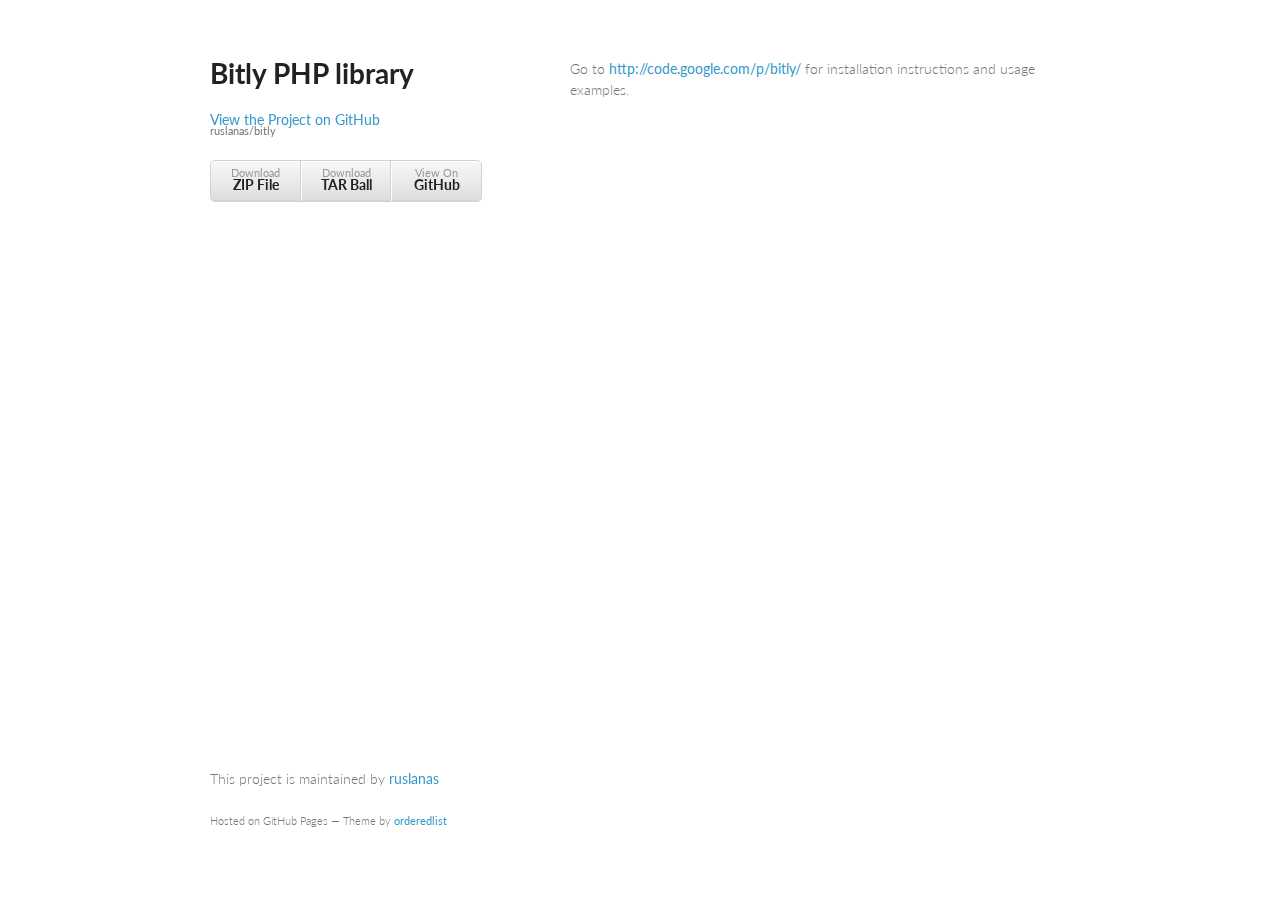
<file: index.html>
<!doctype html>
<html>
  <head>
    <meta charset="utf-8">
    <meta http-equiv="X-UA-Compatible" content="chrome=1">
    <title>Bitly PHP library by ruslanas</title>

    <link rel="stylesheet" href="stylesheets/styles.css">
    <link rel="stylesheet" href="stylesheets/pygment_trac.css">
    <meta name="viewport" content="width=device-width, initial-scale=1, user-scalable=no">
    <!--[if lt IE 9]>
    <script src="//html5shiv.googlecode.com/svn/trunk/html5.js"></script>
    <![endif]-->
  </head>
  <body>
    <div class="wrapper">
      <header>
        <h1>Bitly PHP library</h1>
        <p></p>

        <p class="view"><a href="https://github.com/ruslanas/bitly">View the Project on GitHub <small>ruslanas/bitly</small></a></p>


        <ul>
          <li><a href="https://github.com/ruslanas/bitly/zipball/master">Download <strong>ZIP File</strong></a></li>
          <li><a href="https://github.com/ruslanas/bitly/tarball/master">Download <strong>TAR Ball</strong></a></li>
          <li><a href="https://github.com/ruslanas/bitly">View On <strong>GitHub</strong></a></li>
        </ul>
      </header>
      <section>
        <p>Go to <a href="http://code.google.com/p/bitly/">http://code.google.com/p/bitly/</a> for installation
instructions and usage examples.</p>
      </section>
      <footer>
        <p>This project is maintained by <a href="https://github.com/ruslanas">ruslanas</a></p>
        <p><small>Hosted on GitHub Pages &mdash; Theme by <a href="https://github.com/orderedlist">orderedlist</a></small></p>
      </footer>
    </div>
    <script src="javascripts/scale.fix.js"></script>
              <script type="text/javascript">
            var gaJsHost = (("https:" == document.location.protocol) ? "https://ssl." : "http://www.");
            document.write(unescape("%3Cscript src='" + gaJsHost + "google-analytics.com/ga.js' type='text/javascript'%3E%3C/script%3E"));
          </script>
          <script type="text/javascript">
            try {
              var pageTracker = _gat._getTracker("UA-328638-8");
            pageTracker._trackPageview();
            } catch(err) {}
          </script>

  </body>
</html>
</file>
<file: stylesheets/styles.css>
@import url(https://fonts.googleapis.com/css?family=Lato:300italic,700italic,300,700);

body {
  padding:50px;
  font:14px/1.5 Lato, "Helvetica Neue", Helvetica, Arial, sans-serif;
  color:#777;
  font-weight:300;
}

h1, h2, h3, h4, h5, h6 {
  color:#222;
  margin:0 0 20px;
}

p, ul, ol, table, pre, dl {
  margin:0 0 20px;
}

h1, h2, h3 {
  line-height:1.1;
}

h1 {
  font-size:28px;
}

h2 {
  color:#393939;
}

h3, h4, h5, h6 {
  color:#494949;
}

a {
  color:#39c;
  font-weight:400;
  text-decoration:none;
}

a small {
  font-size:11px;
  color:#777;
  margin-top:-0.6em;
  display:block;
}

.wrapper {
  width:860px;
  margin:0 auto;
}

blockquote {
  border-left:1px solid #e5e5e5;
  margin:0;
  padding:0 0 0 20px;
  font-style:italic;
}

code, pre {
  font-family:Monaco, Bitstream Vera Sans Mono, Lucida Console, Terminal;
  color:#333;
  font-size:12px;
}

pre {
  padding:8px 15px;
  background: #f8f8f8;  
  border-radius:5px;
  border:1px solid #e5e5e5;
  overflow-x: auto;
}

table {
  width:100%;
  border-collapse:collapse;
}

th, td {
  text-align:left;
  padding:5px 10px;
  border-bottom:1px solid #e5e5e5;
}

dt {
  color:#444;
  font-weight:700;
}

th {
  color:#444;
}

img {
  max-width:100%;
}

header {
  width:270px;
  float:left;
  position:fixed;
}

header ul {
  list-style:none;
  height:40px;
  
  padding:0;
  
  background: #eee;
  background: -moz-linear-gradient(top, #f8f8f8 0%, #dddddd 100%);
  background: -webkit-gradient(linear, left top, left bottom, color-stop(0%,#f8f8f8), color-stop(100%,#dddddd));
  background: -webkit-linear-gradient(top, #f8f8f8 0%,#dddddd 100%);
  background: -o-linear-gradient(top, #f8f8f8 0%,#dddddd 100%);
  background: -ms-linear-gradient(top, #f8f8f8 0%,#dddddd 100%);
  background: linear-gradient(top, #f8f8f8 0%,#dddddd 100%);
  
  border-radius:5px;
  border:1px solid #d2d2d2;
  box-shadow:inset #fff 0 1px 0, inset rgba(0,0,0,0.03) 0 -1px 0;
  width:270px;
}

header li {
  width:89px;
  float:left;
  border-right:1px solid #d2d2d2;
  height:40px;
}

header ul a {
  line-height:1;
  font-size:11px;
  color:#999;
  display:block;
  text-align:center;
  padding-top:6px;
  height:40px;
}

strong {
  color:#222;
  font-weight:700;
}

header ul li + li {
  width:88px;
  border-left:1px solid #fff;
}

header ul li + li + li {
  border-right:none;
  width:89px;
}

header ul a strong {
  font-size:14px;
  display:block;
  color:#222;
}

section {
  width:500px;
  float:right;
  padding-bottom:50px;
}

small {
  font-size:11px;
}

hr {
  border:0;
  background:#e5e5e5;
  height:1px;
  margin:0 0 20px;
}

footer {
  width:270px;
  float:left;
  position:fixed;
  bottom:50px;
}

@media print, screen and (max-width: 960px) {
  
  div.wrapper {
    width:auto;
    margin:0;
  }
  
  header, section, footer {
    float:none;
    position:static;
    width:auto;
  }
  
  header {
    padding-right:320px;
  }
  
  section {
    border:1px solid #e5e5e5;
    border-width:1px 0;
    padding:20px 0;
    margin:0 0 20px;
  }
  
  header a small {
    display:inline;
  }
  
  header ul {
    position:absolute;
    right:50px;
    top:52px;
  }
}

@media print, screen and (max-width: 720px) {
  body {
    word-wrap:break-word;
  }
  
  header {
    padding:0;
  }
  
  header ul, header p.view {
    position:static;
  }
  
  pre, code {
    word-wrap:normal;
  }
}

@media print, screen and (max-width: 480px) {
  body {
    padding:15px;
  }
  
  header ul {
    display:none;
  }
}

@media print {
  body {
    padding:0.4in;
    font-size:12pt;
    color:#444;
  }
}
</file>
<file: stylesheets/pygment_trac.css>
.highlight  { background: #ffffff; }
.highlight .c { color: #999988; font-style: italic } /* Comment */
.highlight .err { color: #a61717; background-color: #e3d2d2 } /* Error */
.highlight .k { font-weight: bold } /* Keyword */
.highlight .o { font-weight: bold } /* Operator */
.highlight .cm { color: #999988; font-style: italic } /* Comment.Multiline */
.highlight .cp { color: #999999; font-weight: bold } /* Comment.Preproc */
.highlight .c1 { color: #999988; font-style: italic } /* Comment.Single */
.highlight .cs { color: #999999; font-weight: bold; font-style: italic } /* Comment.Special */
.highlight .gd { color: #000000; background-color: #ffdddd } /* Generic.Deleted */
.highlight .gd .x { color: #000000; background-color: #ffaaaa } /* Generic.Deleted.Specific */
.highlight .ge { font-style: italic } /* Generic.Emph */
.highlight .gr { color: #aa0000 } /* Generic.Error */
.highlight .gh { color: #999999 } /* Generic.Heading */
.highlight .gi { color: #000000; background-color: #ddffdd } /* Generic.Inserted */
.highlight .gi .x { color: #000000; background-color: #aaffaa } /* Generic.Inserted.Specific */
.highlight .go { color: #888888 } /* Generic.Output */
.highlight .gp { color: #555555 } /* Generic.Prompt */
.highlight .gs { font-weight: bold } /* Generic.Strong */
.highlight .gu { color: #800080; font-weight: bold; } /* Generic.Subheading */
.highlight .gt { color: #aa0000 } /* Generic.Traceback */
.highlight .kc { font-weight: bold } /* Keyword.Constant */
.highlight .kd { font-weight: bold } /* Keyword.Declaration */
.highlight .kn { font-weight: bold } /* Keyword.Namespace */
.highlight .kp { font-weight: bold } /* Keyword.Pseudo */
.highlight .kr { font-weight: bold } /* Keyword.Reserved */
.highlight .kt { color: #445588; font-weight: bold } /* Keyword.Type */
.highlight .m { color: #009999 } /* Literal.Number */
.highlight .s { color: #d14 } /* Literal.String */
.highlight .na { color: #008080 } /* Name.Attribute */
.highlight .nb { color: #0086B3 } /* Name.Builtin */
.highlight .nc { color: #445588; font-weight: bold } /* Name.Class */
.highlight .no { color: #008080 } /* Name.Constant */
.highlight .ni { color: #800080 } /* Name.Entity */
.highlight .ne { color: #990000; font-weight: bold } /* Name.Exception */
.highlight .nf { color: #990000; font-weight: bold } /* Name.Function */
.highlight .nn { color: #555555 } /* Name.Namespace */
.highlight .nt { color: #000080 } /* Name.Tag */
.highlight .nv { color: #008080 } /* Name.Variable */
.highlight .ow { font-weight: bold } /* Operator.Word */
.highlight .w { color: #bbbbbb } /* Text.Whitespace */
.highlight .mf { color: #009999 } /* Literal.Number.Float */
.highlight .mh { color: #009999 } /* Literal.Number.Hex */
.highlight .mi { color: #009999 } /* Literal.Number.Integer */
.highlight .mo { color: #009999 } /* Literal.Number.Oct */
.highlight .sb { color: #d14 } /* Literal.String.Backtick */
.highlight .sc { color: #d14 } /* Literal.String.Char */
.highlight .sd { color: #d14 } /* Literal.String.Doc */
.highlight .s2 { color: #d14 } /* Literal.String.Double */
.highlight .se { color: #d14 } /* Literal.String.Escape */
.highlight .sh { color: #d14 } /* Literal.String.Heredoc */
.highlight .si { color: #d14 } /* Literal.String.Interpol */
.highlight .sx { color: #d14 } /* Literal.String.Other */
.highlight .sr { color: #009926 } /* Literal.String.Regex */
.highlight .s1 { color: #d14 } /* Literal.String.Single */
.highlight .ss { color: #990073 } /* Literal.String.Symbol */
.highlight .bp { color: #999999 } /* Name.Builtin.Pseudo */
.highlight .vc { color: #008080 } /* Name.Variable.Class */
.highlight .vg { color: #008080 } /* Name.Variable.Global */
.highlight .vi { color: #008080 } /* Name.Variable.Instance */
.highlight .il { color: #009999 } /* Literal.Number.Integer.Long */

.type-csharp .highlight .k { color: #0000FF }
.type-csharp .highlight .kt { color: #0000FF }
.type-csharp .highlight .nf { color: #000000; font-weight: normal }
.type-csharp .highlight .nc { color: #2B91AF }
.type-csharp .highlight .nn { color: #000000 }
.type-csharp .highlight .s { color: #A31515 }
.type-csharp .highlight .sc { color: #A31515 }
</file>
